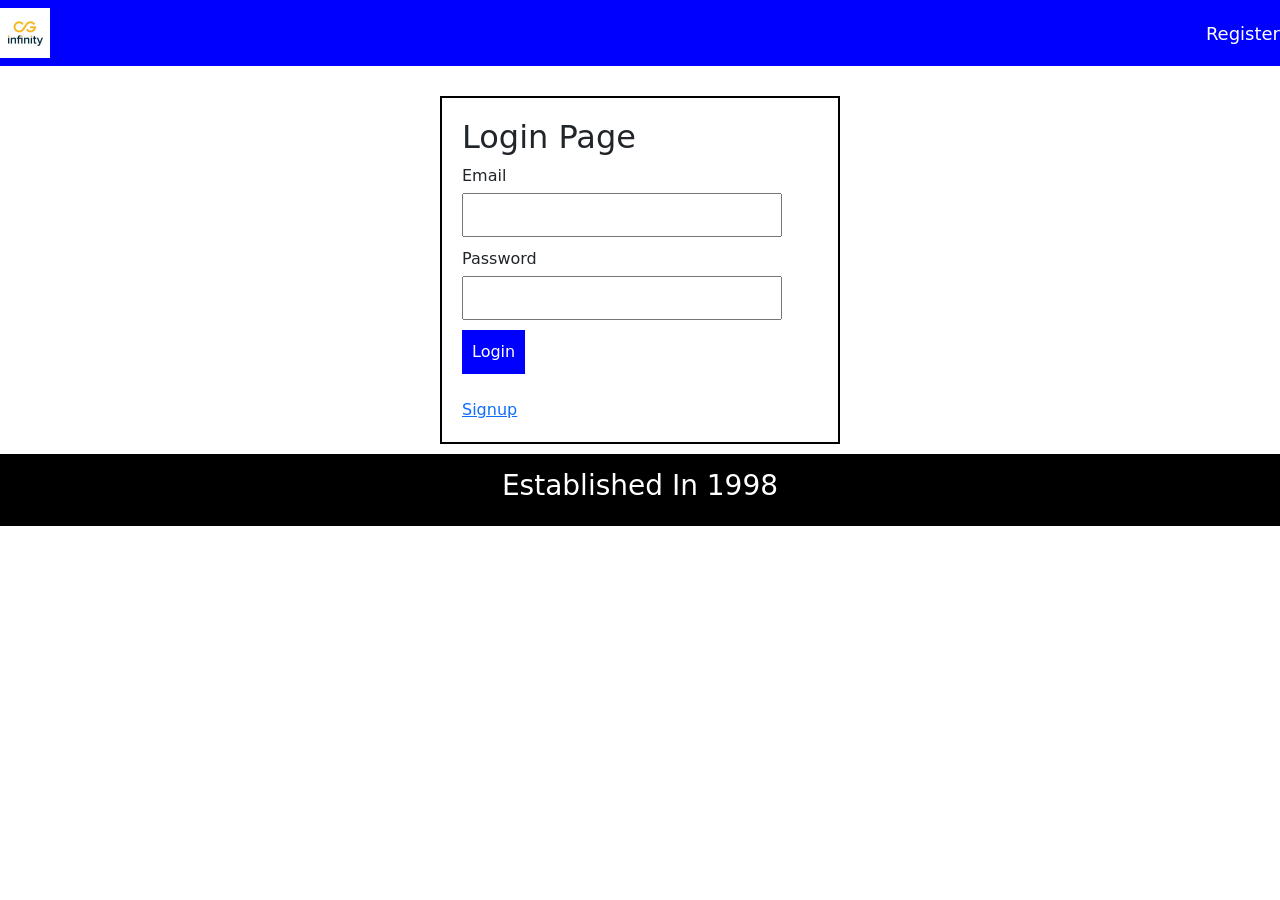
<file: index.html>
<!DOCTYPE html>
<html>
<head>
    <title>Login</title>

    <link rel="stylesheet" href="style.css">

    <link href="https://cdn.jsdelivr.net/npm/bootstrap@5.3.3/dist/css/bootstrap.min.css" rel="stylesheet">
</head>

<body>

<div class="navbar">

    <img src="img.jpg" class="logo">

    <!-- <a href="Home.html">Home</a>
    <a href="About.html">About</a>
    <a href="Contacts.html">Contacts</a>
    <a href="Login.html">Login</a>
    
    <a href="Login.html">Logout</a> -->
    <a href="Register.html">Register</a>

</div>

<div class="form-box">

    <h2>Login Page</h2>

    <form action="Profile.html">

        <label>Email</label><br>
        <input type="email"><br>

        <label>Password</label><br>
        <input type="password"><br>

        <button type="submit">Login</button>

        <br><br>

        <a href="Register.html">Signup</a>

    </form>

</div>

<div class="footer">

    <h3>Established In 1998</h3>

</div>

</body>
</html>
</file>
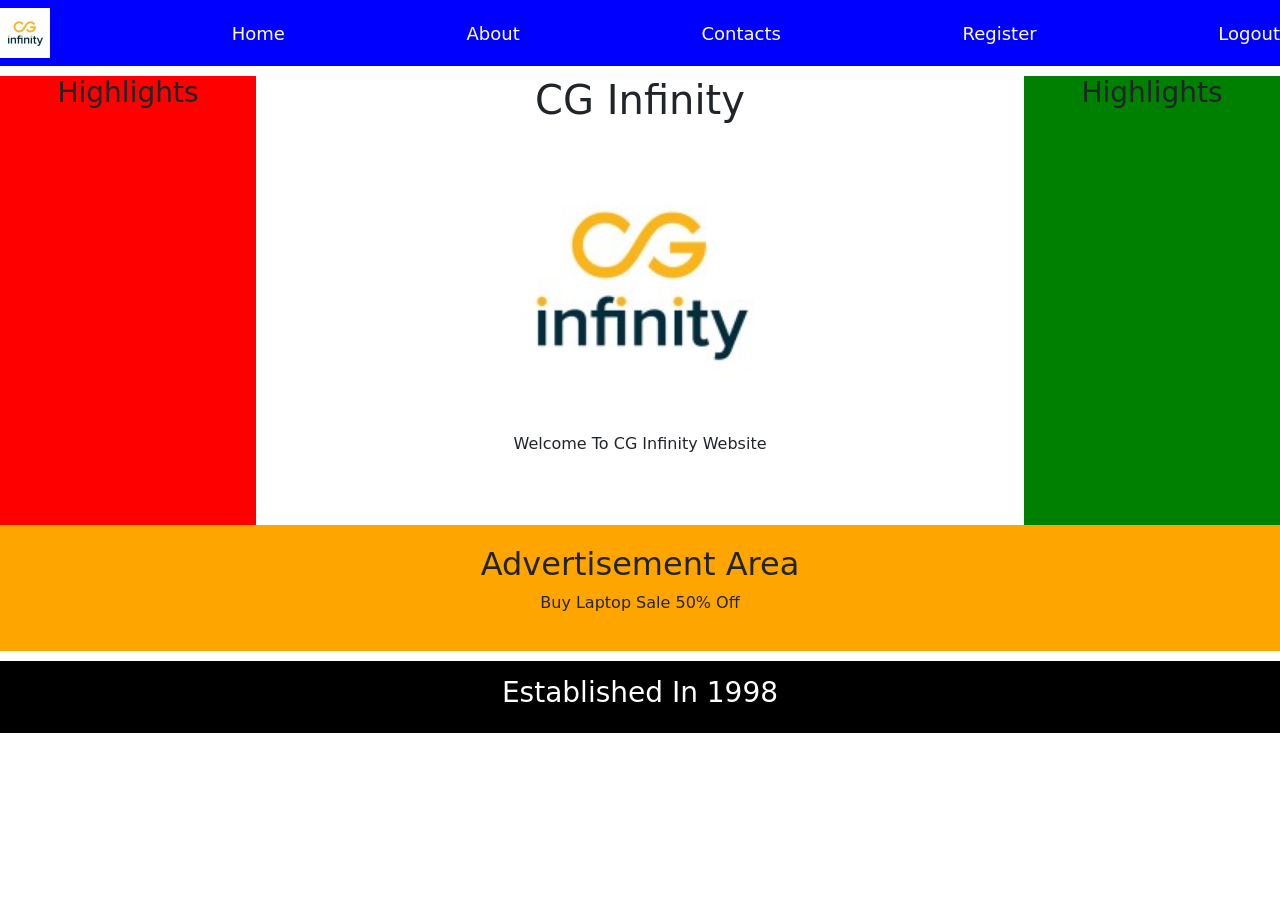
<file: Home.html>
<!DOCTYPE html>
<html>
<head>
    <title>Home</title>

    <link rel="stylesheet" href="style.css">

    <link href="https://cdn.jsdelivr.net/npm/bootstrap@5.3.3/dist/css/bootstrap.min.css" rel="stylesheet">
</head>

<body>

<div class="navbar">

    <img src="img.jpg" class="logo">

    <a href="Home.html">Home</a>
    <a href="About.html">About</a>
    <a href="Contacts.html">Contacts</a>
    <a href="Register.html">Register</a>
    <a href="index.html">Logout</a>

</div>

<div class="home-main">

    <div class="left">

        <h3>Highlights</h3>

        <iframe src="https://www.ndtv.com"></iframe>

    </div>

    <div class="middle">

        <h1>CG Infinity</h1>

        <img src="img.jpg" width="300">

        <p>Welcome To CG Infinity Website</p>


    </div>

    <div class="right">

        <h3>Highlights</h3>

        <iframe src="https://www.wikipedia.org/"></iframe>

    </div>

</div>

<div class="ad">

    <h2>Advertisement Area</h2>

    <p>Buy Laptop Sale 50% Off</p>

</div>

<div class="footer">

    <h3>Established In 1998</h3>

</div>

</body>
</html>
</file>
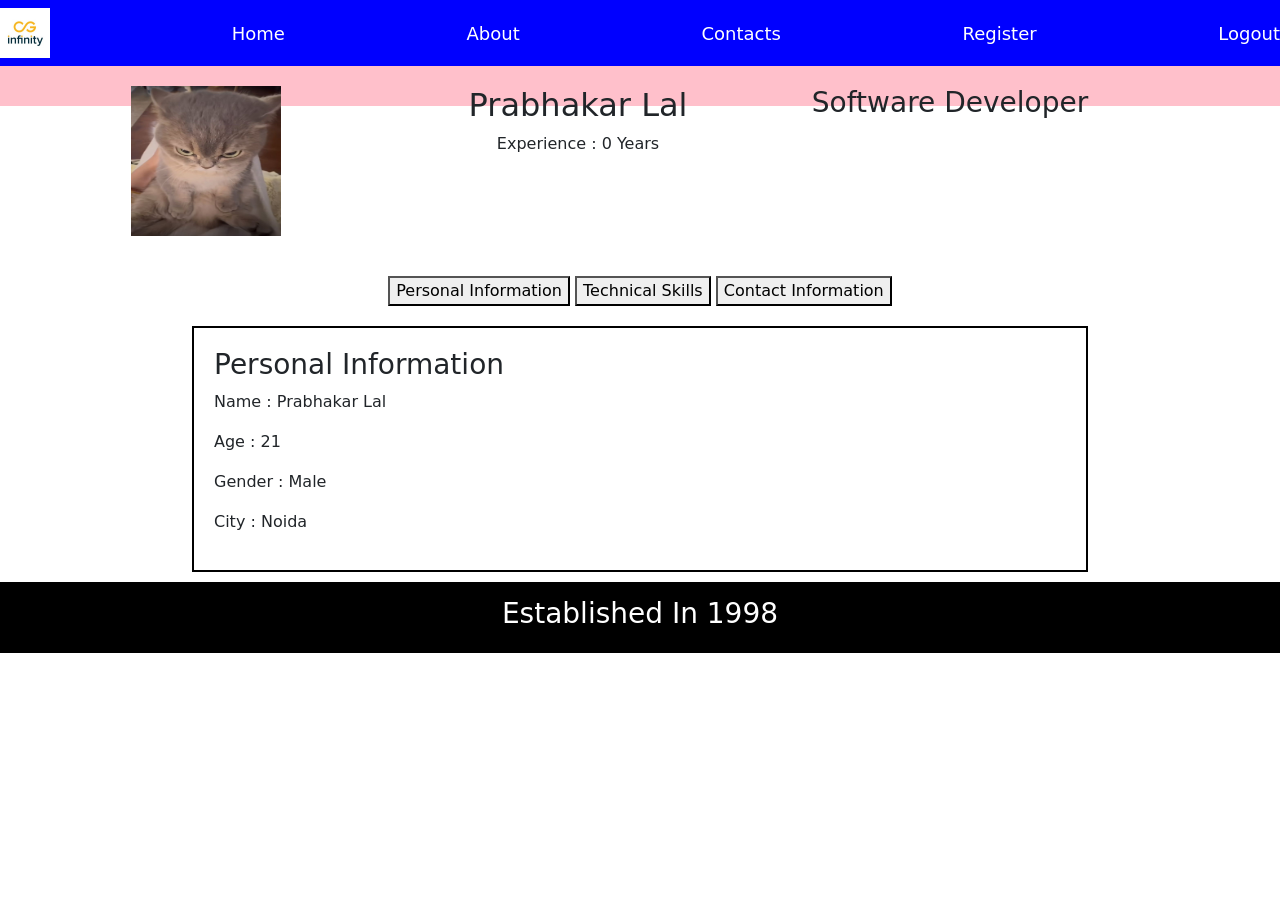
<file: Profile.html>
<!DOCTYPE html>
<html>
<head>
    <title>Profile</title>

    <link rel="stylesheet" href="style.css">

    <link href="https://cdn.jsdelivr.net/npm/bootstrap@5.3.3/dist/css/bootstrap.min.css" rel="stylesheet">
</head>

<body>

<div class="navbar">

    <img src="img.jpg" class="logo">

    <a href="Home.html">Home</a>
    <a href="About.html">About</a>
    <a href="Contacts.html">Contacts</a>

    <a href="Register.html">Register</a>
    <a href="index.html">Logout</a>

</div>

<div class="profile-top">

    <div class="profile-left">

        <img src="img2.jpg" class="profile-img">

    </div>

    <div class="profile-center">

        <h2>Prabhakar Lal</h2>

        <p>Experience : 0 Years</p>

    </div>

    <div class="profile-right">

        <h3>Software Developer</h3>

    </div>

</div>

<br><br><br><br><br>

<div class="tabs">

    <button onclick="showPI()">Personal Information</button>

    <button onclick="showTS()">Technical Skills</button>

    <button onclick="showCI()">Contact Information</button>

</div>

<div class="info-box" id="box">

    <h3>Personal Information</h3>

    <p>Name : Prabhakar Lal</p>

    <p>Age : 21</p>

    <p>Gender : Male</p>

    <p>City : Noida</p>

</div>

<div class="footer">

    <h3>Established In 1998</h3>

</div>

<script>

function showPI()
{
document.getElementById("box").innerHTML =

"<h3>Personal Information</h3>" +

"<p>Name : Prabhakar Lal</p>" +

"<p>Age : 21</p>" +

"<p>Gender : Male</p>" +

"<p>City : Noida</p>";
}

function showTS()
{
document.getElementById("box").innerHTML =

"<h3>Technical Skills</h3>" +

"<p>HTML</p>" +

"<p>CSS</p>" +

"<p>Java</p>" +

"<p>Bootstrap</p>" +

"<p>ASP.NET</p>";
}

function showCI()
{
document.getElementById("box").innerHTML =

"<h3>Contact Information</h3>" +

"<p>Email : prabhakar@gmail.com</p>" +

"<p>Phone : 9876543210</p>" +

"<p>LinkedIn : prabhakar123</p>" +

"<p>Address : Noida</p>";
}

</script>

</body>
</html>
</file>
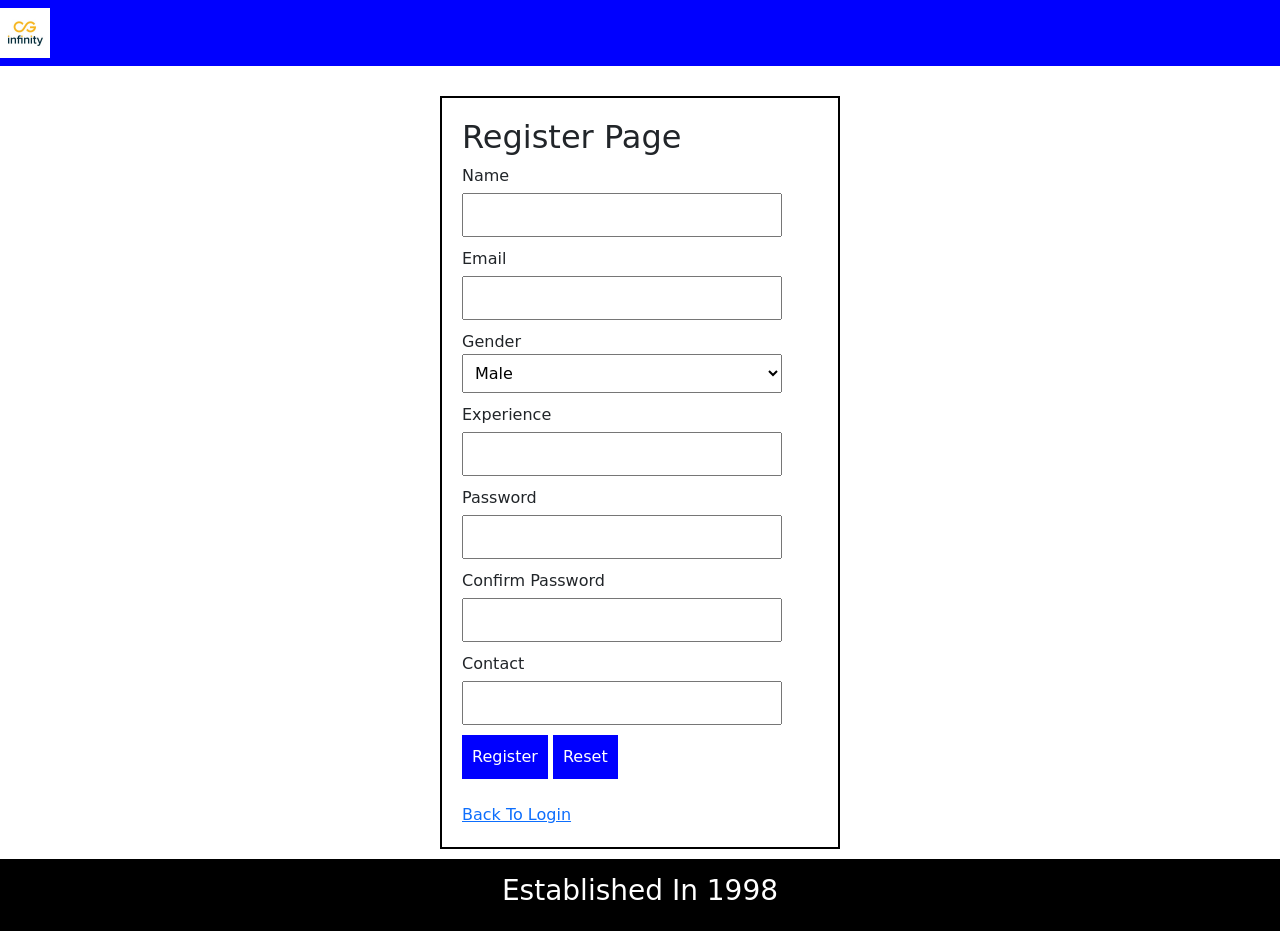
<file: Register.html>
<!DOCTYPE html>
<html>
<head>
    <title>Register</title>

    <link rel="stylesheet" href="style.css">

    <link href="https://cdn.jsdelivr.net/npm/bootstrap@5.3.3/dist/css/bootstrap.min.css" rel="stylesheet">
</head>

<body>

<div class="navbar">

    <img src="img.jpg" class="logo">

    <!-- <a href="Home.html">Home</a>
    <a href="About.html">About</a>
    <a href="Contacts.html">Contacts</a>
    <a href="Login.html">Login</a>
    <a href="Register.html">Register</a>
    <a href="index.html">Logout</a> -->

</div>

<div class="form-box">

    <h2>Register Page</h2>

    <form action="index.html">

        <label>Name</label><br>
        <input type="text"><br>

        <label>Email</label><br>
        <input type="email"><br>

        <label>Gender</label><br>

        <select>
            <option>Male</option>
            <option>Female</option>
        </select>

        <br>

        <label>Experience</label><br>
        <input type="text"><br>

        <label>Password</label><br>
        <input type="password"><br>

        <label>Confirm Password</label><br>
        <input type="password"><br>

        <label>Contact</label><br>
        <input type="text"><br>

        <button type="submit">Register</button>

        <button type="reset">Reset</button>

        <br><br>

        <a href="Login.html">Back To Login</a>

    </form>

</div>

<div class="footer">

    <h3>Established In 1998</h3>

</div>

</body>
</html>
</file>
<file: style.css>
body{
    background-color: yellow;
    margin: 0;
    padding: 0;
    font-family: Arial;
}

.navbar{
    background-color: blue;
    padding: 10px;
}

.logo{
    height: 50px;
    width: 50px;
}

.navbar a{
    color: white;
    text-decoration: none;
    margin-left: 15px;
    font-size: 18px;
}

.home-main{
    width: 100%;
    margin-top: 10px;
}

.left{
    width: 20%;
    background-color: red;
    float: left;
    min-height: 400px;
    text-align: center;
}

.middle{
    width: 60%;
    background-color: white;
    float: left;
    min-height: 400px;
    text-align: center;
}

.right{
    width: 20%;
    background-color: green;
    float: left;
    min-height: 400px;
    text-align: center;
}

.ad{
    clear: both;
    background-color: orange;
    text-align: center;
    padding: 20px;
    margin-top: 10px;
}

.footer{
    background-color: black;
    color: white;
    text-align: center;
    padding: 15px;
    margin-top: 10px;
}

.form-box{
    width: 400px;
    margin: auto;
    background-color: white;
    border: 2px solid black;
    padding: 20px;
    margin-top: 30px;
}

.form-box input{
    width: 90%;
    padding: 8px;
    margin-top: 5px;
    margin-bottom: 10px;
}

.form-box select{
    width: 90%;
    padding: 8px;
    margin-bottom: 10px;
}

.form-box button{
    background-color: blue;
    color: white;
    border: none;
    padding: 10px;
}

.profile-top{
    width: 100%;
    background-color: pink;
    padding: 20px;
}

.profile-left{
    width: 30%;
    float: left;
    text-align: center;
}

.profile-center{
    width: 30%;
    float: left;
    text-align: center;
}

.profile-right{
    width: 30%;
    float: left;
    text-align: center;
}

.profile-img{
    width: 150px;
    height: 150px;
}

.tabs{
    clear: both;
    margin-top: 50px;
    text-align: center;
}

.tabs a{
    background-color: red;
    color: white;
    padding: 10px;
    text-decoration: none;
}

.info-box{
    background-color: white;
    border: 2px solid black;
    width: 70%;
    margin: auto;
    padding: 20px;
    margin-top: 20px;
}

.card{
    width: 250px;
    display: inline-block;
    background-color: white;
    border: 2px solid black;
    margin: 10px;
    padding: 10px;
    text-align: center;
}

.card img{
    width: 150px;
    height: 150px;
}

.news-left{
    width: 20%;
    float: left;
}

.news-center{
    width: 60%;
    float: left;
    text-align: center;
}

.news-right{
    width: 20%;
    float: left;
}

iframe{
    width: 100%;
    height: 400px;
}

.card img{
    width:150px;
    height:150px;
}
</file>
